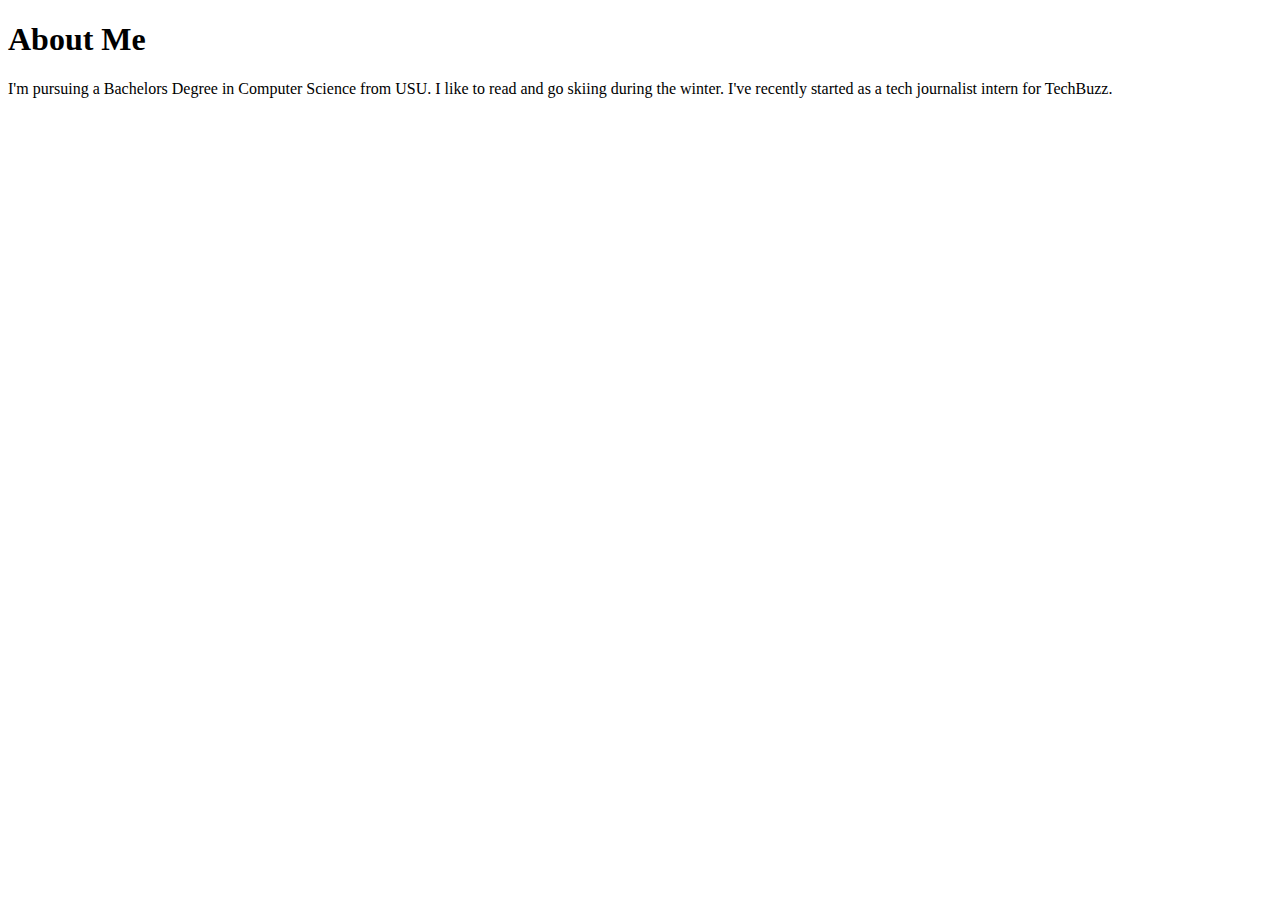
<file: templates/about.html>
<!DOCTYPE html>
<html>
    <head>
        <meta charset="UTF-8">
        <meta name="viewport" content="width=device-width, initial-scale=1.0">
        <title>Devin - About Me</title>
    </head>
    <body>
        <h1>About Me</h1>
        <p>
            I'm pursuing a Bachelors Degree in Computer Science from USU. 
            I like to read and go skiing during the winter. 
            I've recently started as a tech journalist intern for TechBuzz.
        </p>
    </body>
</html>
</file>
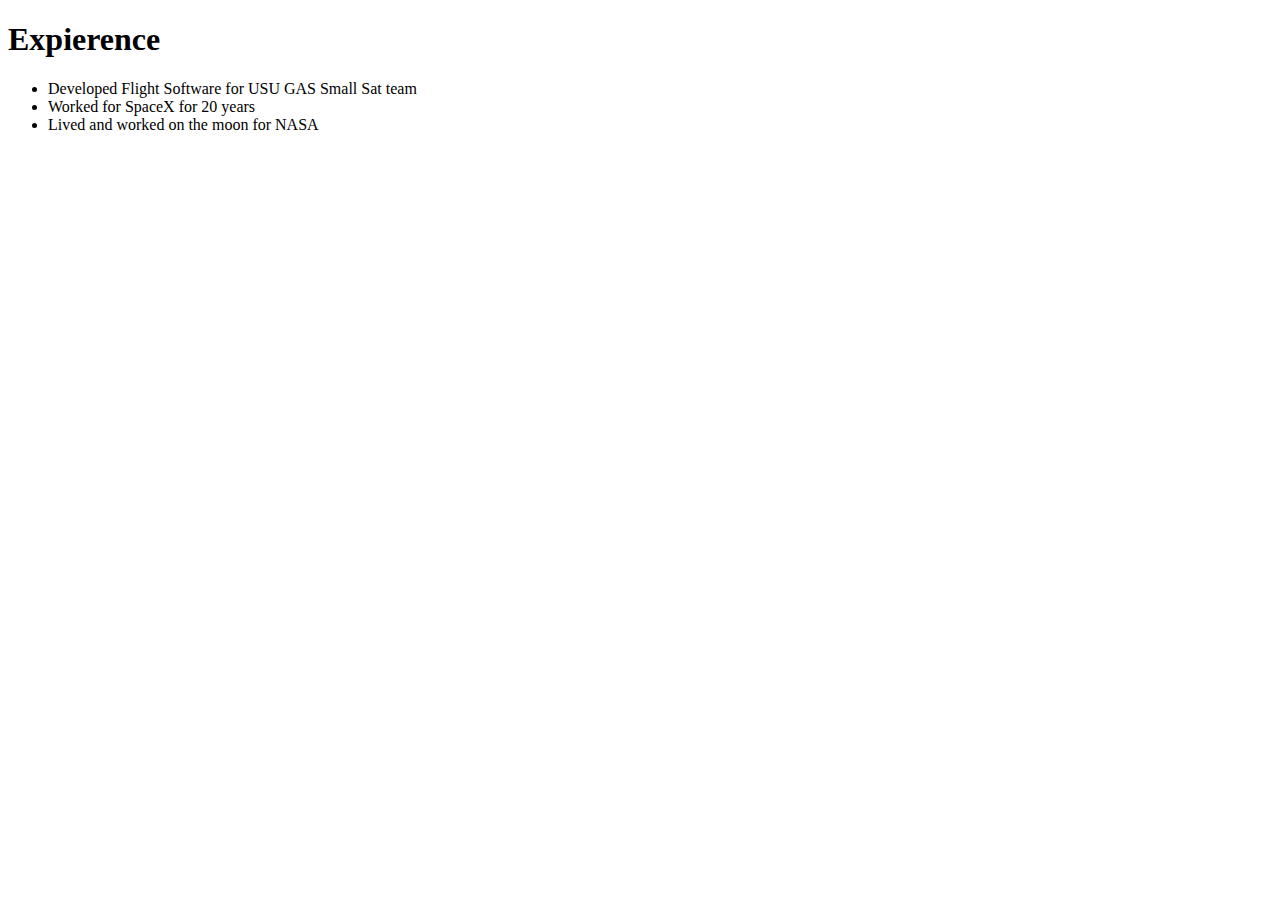
<file: templates/expierence.html>
<!DOCTYPE html>
<html>
    <head>
        <meta charset="UTF-8">
        <meta name="viewport" content="width=device-width, initial-scale=1.0">
        <title>Devin - Expierence</title>
    </head>
    <body>
        <h1>Expierence</h1>
        <ul>
            <li>Developed Flight Software for USU GAS Small Sat team</li>
            <li>Worked for SpaceX for 20 years</li>
            <li>Lived and worked on the moon for NASA</li> 
        </ul>
    </body>
</html>
</file>
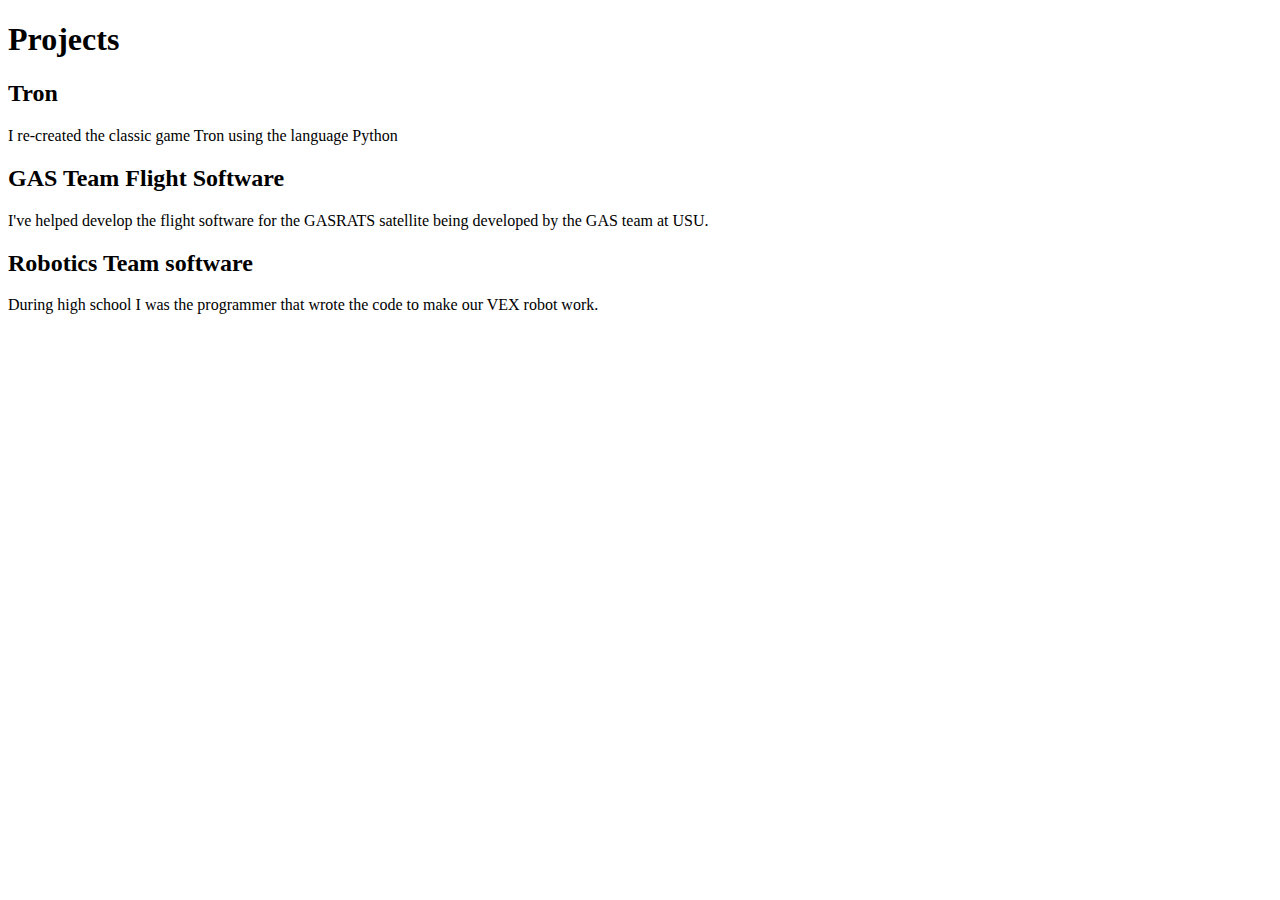
<file: templates/projects.html>
<!DOCTYPE html>
<html>
    <head>
        <meta charset="UTF-8">
        <meta name="viewport" content="width=device-width, initial-scale=1.0">
        <title>Devin - Projects</title>
    </head>
    <body>
        <h1>Projects</h1>
        <h2>Tron</h2>
        <p>
            I re-created the classic game Tron using the language Python
        </p>
        <h2>GAS Team Flight Software</h2>
        <p>
            I've helped develop the flight software for the GASRATS satellite being developed by the GAS team at USU.
        </p>
        <h2>Robotics Team software</h2>
        <p>
            During high school I was the programmer that wrote the code to make our VEX robot work. 
        </p>
    </body>
</html>
</file>
